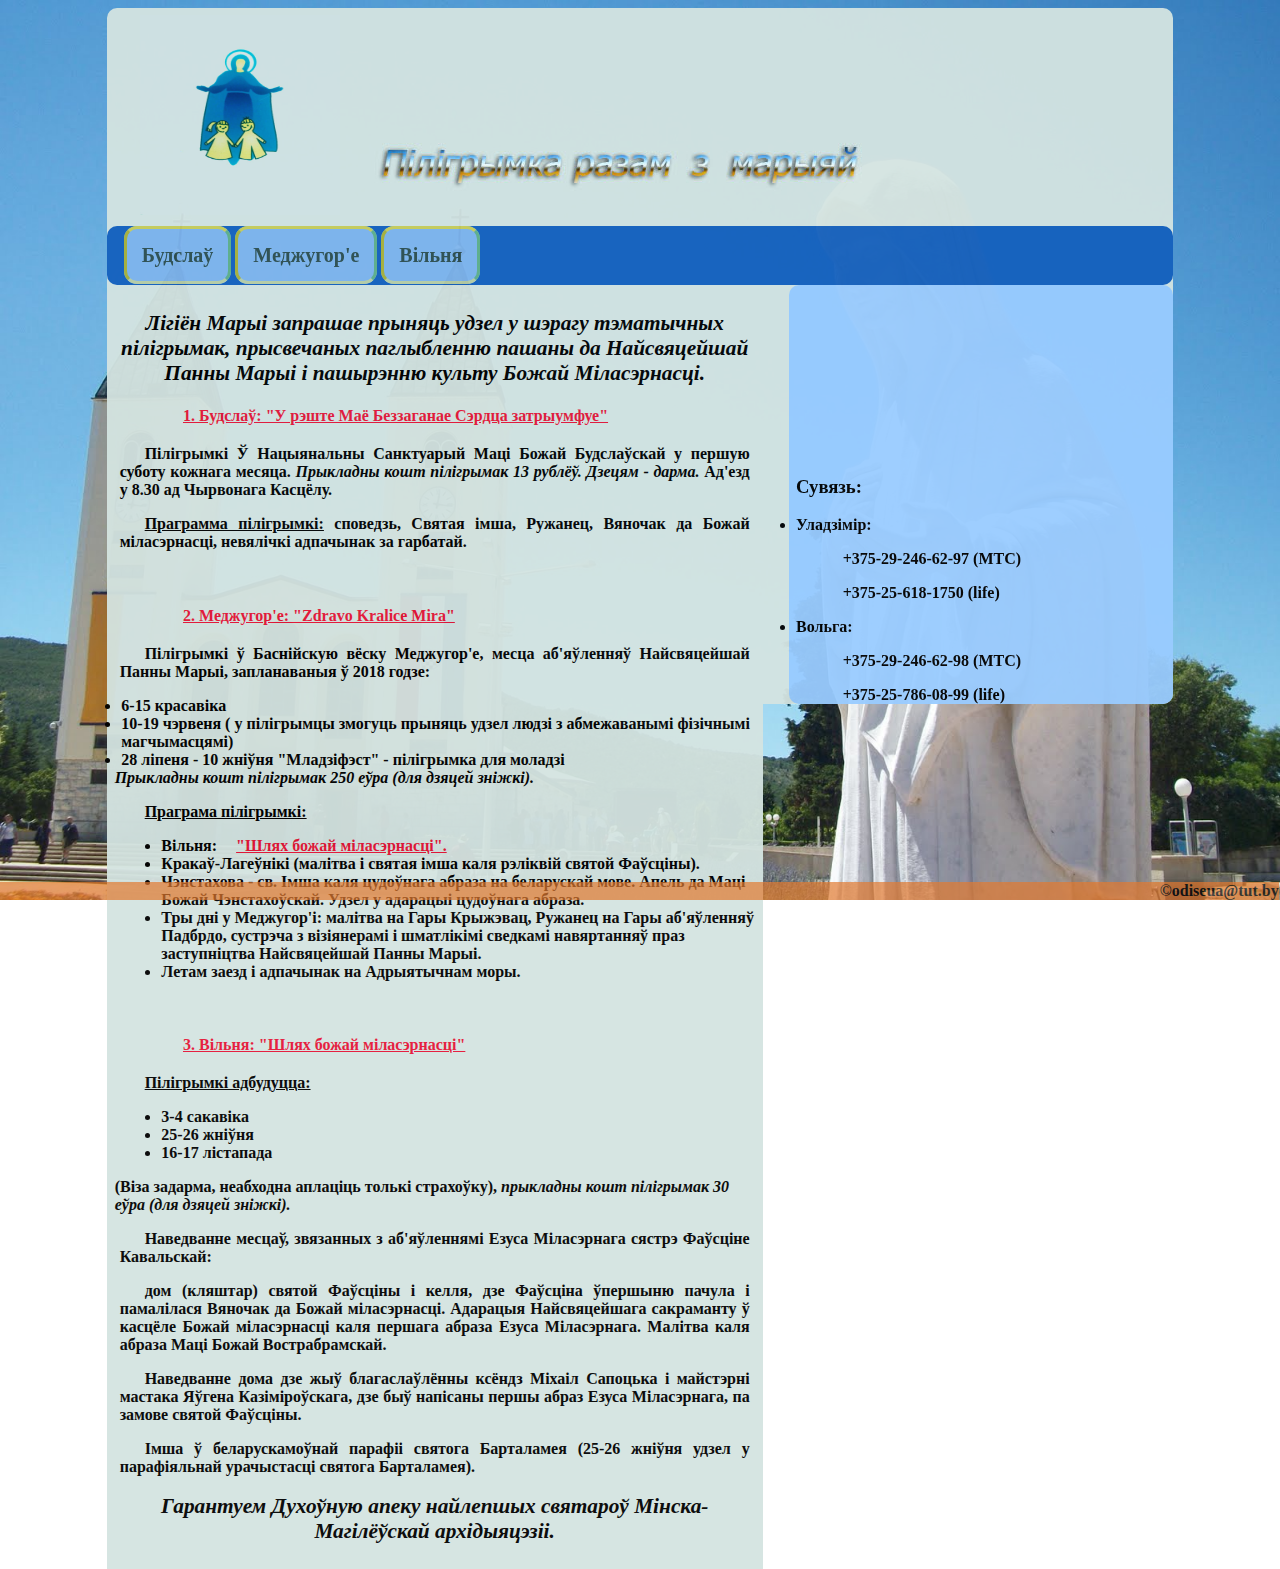
<file: index.html>
<!DOCTYPE html>

<html>
<head>

<title>Пілігрымкі разам з Марыяй|Галоўная</title>
<link rel="stylesheet" href="seting.css" type="text/css">
<meta charset="utf-8">
<meta name="piligrimki" content="Bydslav">
<style>



</style>

</head>


<body>

<div id="box">
<div id="logo">
<righ><img src="Images/clogo_01.jpg" max width="200" width="100%" max height="200" height="100%" border="auto"></right>
<righ><img src="Images/logo_text01.jpg" max width="auto" width="100%" max height="200" height="100%" border="auto"></right>
</div>

<div id="table">
<table>
<tr>
<td><a href="Bydslav.html">Будслаў</a></td>
<td><a href="MG.html">Меджугор'е</a></td>
<td><a href="vilnus.html">Вільня</a></td>
</tr>
</table>



</div>



<div id="con">
<h2>
<i>Лігіён Марыі запрашае прыняць удзел у шэрагу тэматычных пілігрымак, прысвечаных паглыбленню 
пашаны да Найсвяцейшай Панны Марыі і пашырэнню культу Божай Міласэрнасці.</i>
</h2>
<h3><ol><a class="lest" href="Bydslav.html"> 1. Будслаў: "У рэште Маё Беззаганае Сэрдца затрыумфуе"</a> </ol></h3>
<p> Пілігрымкі Ў Нацыянальны Санктуарый Маці Божай Будслаўскай <b>у першую суботу кожнага месяца</b>. 
<i> Прыкладны кошт пілігрымак 13 рублёў. Дзецям - дарма. </i>
Ад'езд у 8.30 ад Чырвонага Касцёлу.</p>
<p><u>Праграмма пілігрымкі:</u> споведзь, Святая імша, Ружанец, Вяночак да Божай міласэрнасці, невялічкі адпачынак за гарбатай.  </p>
<br>
<h3><ol><a class="lest" href="MG.html"> 2. Меджугор'е: "Zdravo Kralice Mira"</a> </ol></h3>
<p><b>Пілігрымкі ў Баснійскую вёску Меджугор'е, месца аб'яўленняў Найсвяцейшай Панны Марыі, запланаваныя ў 2018 годзе:</b>
<li> 6-15 красавіка</li> 
<li> 10-19 чэрвеня ( у пілігрымцы змогуць прыняць удзел людзі з абмежаванымі фізічнымі магчымасцямі) </li> 
<li> 28 ліпеня - 10 жніўня "Младзіфэст" - пілігрымка для моладзі </li> 
<i> Прыкладны кошт пілігрымак 250 еўра (для дзяцей зніжкі). </i>
<p><u>Праграма пілігрымкі: </u></p>
<ul> 
<li> Вільня: <a class="lest" href="vilnus.html">"Шлях божай міласэрнасці".</a> </li>
<li> Кракаў-Лагеўнікі (малітва і святая імша каля рэліквій святой Фаўсціны). </li>
<li> Чэнстахова - св. Імша каля цудоўнага абраза на беларускай мове. Апель да Маці Божай Чэнстахоўскай. Удзел у адарацыі цудоўнага абраза. </li>
<li> Тры дні у Меджугор'і: малітва на Гары Крыжэвац, Ружанец на Гары аб'яўленняў Падбрдо, сустрэча з візіянерамі і шматлікімі сведкамі навяртанняў праз заступніцтва Найсвяцейшай Панны Марыі. </li>
<li> Летам заезд і адпачынак на Адрыятычнам моры.</li>
</ul>
<br>
<h3><ol><a class="lest" href="vilnus.html"> 3. Вільня: "Шлях божай міласэрнасці"</a> </ol></h3>
<p><u> Пілігрымкі адбудуцца: </u>
<ul>
<li> 3-4 сакавіка </li>
<li> 25-26 жніўня </li>
<li> 16-17 лістапада </li>
</ul>
(Віза задарма, неабходна аплаціць толькі страхоўку),
<i> прыкладны кошт пілігрымак 30 еўра (для дзяцей зніжкі). </i>
<p> Наведванне месцаў, звязанных з аб'яўленнямі Езуса Міласэрнага сястрэ Фаўсціне Кавальскай:</p>
<p> дом (кляштар) святой Фаўсціны і келля, дзе Фаўсціна ўпершыню пачула і памалілася Вяночак да Божай міласэрнасці. Адарацыя Найсвяцейшага сакраманту ў касцёле Божай міласэрнасці каля першага абраза Езуса Міласэрнага. Малітва каля абраза Маці Божай Вострабрамскай.  </p>
<p> Наведванне дома дзе жыў благаслаўлённы ксёндз Міхаіл Сапоцька і майстэрні мастака Яўгена Казіміроўскага, дзе быў напісаны першы абраз Езуса Міласэрнага, па замове святой Фаўсціны.
<p> Імша ў беларускамоўнай парафіі святога Барталамея (25-26 жніўня удзел у парафіяльнай урачыстасці святога Барталамея). </p>

<h2><i>
Гарантуем Духоўную апеку найлепшых  святароў Мінска-Магілёўскай архідыяцэзіі.
</i></h2>


</p>

</div>

<div id="news">
<center><iframe height="168"width="188"src="http://uvc.one/banner-maker/2107661/?line=Calendar&line2=%D0%BC%D0%B5%D1%81%D1%8F%D1%86&line3=%D0%B4%D0%B5%D0%BD%D1%8C"scrolling="no" frameborder="0"></iframe></center>

<right><h3>Сувязь:</h3></right>
<li>Уладзімір: 
<ol>+375-29-246-62-97 (МТС)</ol>
<ol>+375-25-618-1750 (life) </ol>
 </li>
<li>Вольга: 
<ol>+375-29-246-62-98 (МТС)</ol>
<ol>+375-25-786-08-99 (life) </ol>
 </li>

</div>

</div>



<div id="line">

<right>&copy;odiseua@tut.by</right>

</div>

</body>

</html>
</file>
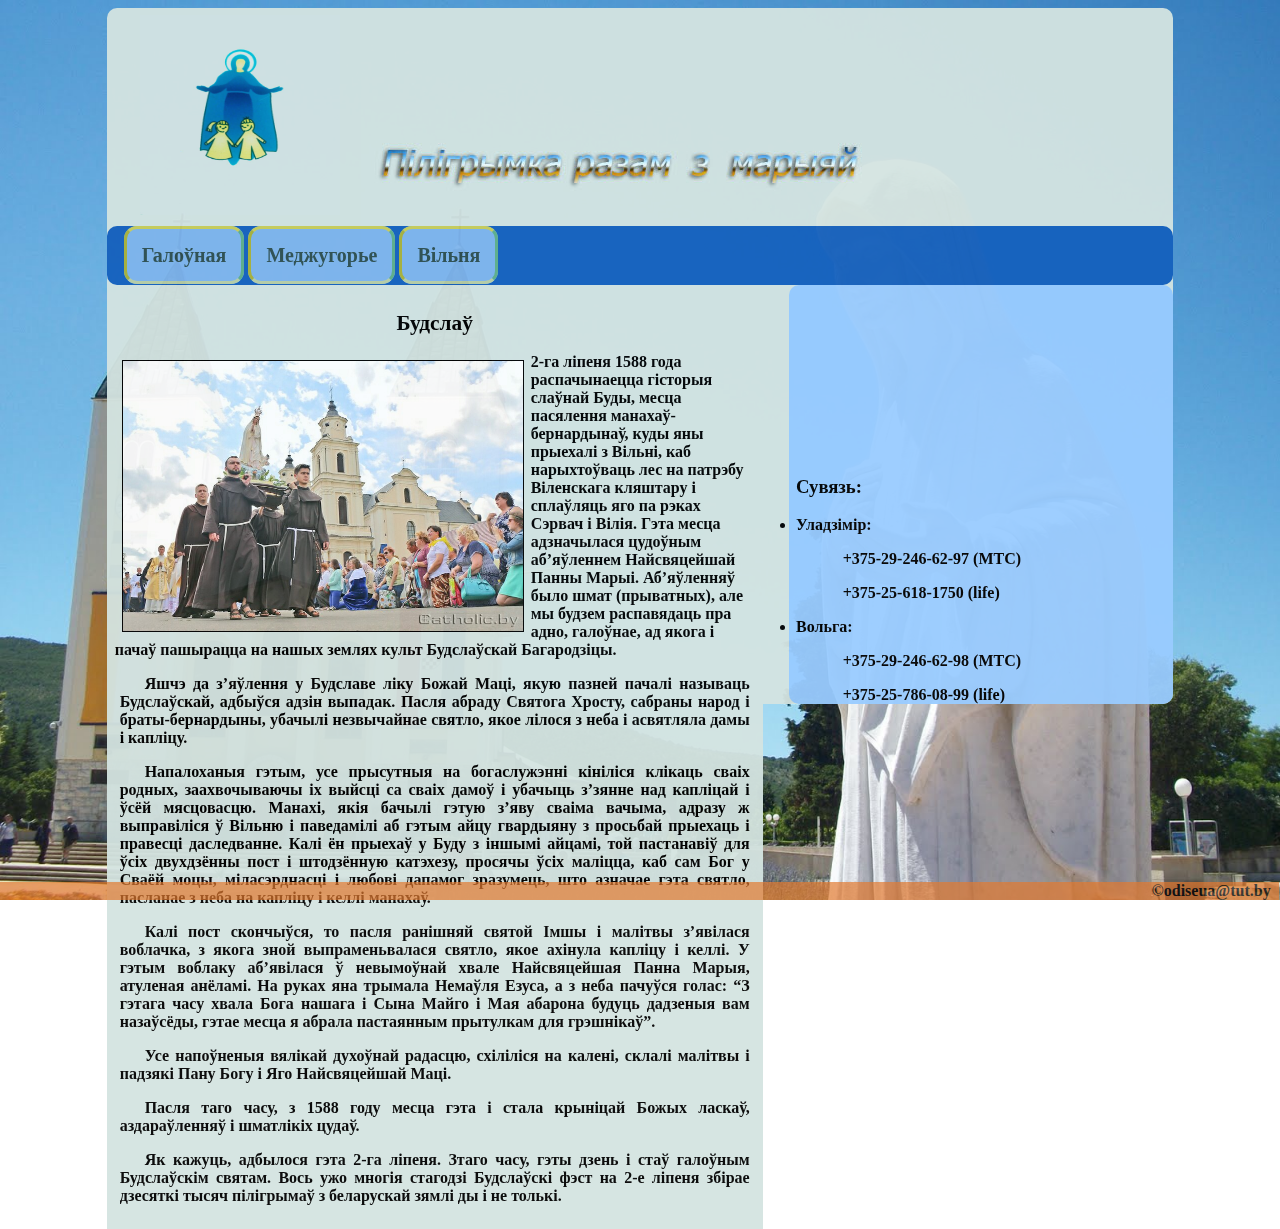
<file: Bydslav.html>
<!DOCTYPE html>

<html>
<head>

<title>Пілігрымкі разам з Марыяй|Будслаў</title>
<link rel="stylesheet" href="seting.css" type="text/css">

</head>


<body>

<div id="box">
<div id="logo">
<righ><img src="Images/clogo_01.jpg" max width="200" width="100%" max height="200" height="100%" border="auto"></right>
<righ><img src="Images/logo_text01.jpg" max width="auto" width="100%" max height="200" height="100%" border="auto"></right>
</div>

<div id="table">
<table>
<tr>
<td><a href="index.html">Галоўная</a></td>
<td><a href="MG.html">Меджугорье</a></td>
<td><a href="vilnus.html">Вільня</a></td>
</tr>
</table>



</div>

<div id="con" >
<h2> Будслаў </h2>
 <img src="Images/image-0-02-04.jpg" align="left" max width="400" width="100%" max height="270" height="100%" border="1">
2-га ліпеня 1588 года распачынаецца гісторыя слаўнай Буды, месца пасялення манахаў-бернардынаў, куды яны прыехалі з Вільні, каб нарыхтоўваць лес на патрэбу Віленскага кляштару і сплаўляць яго па рэках Сэрвач і Вілія. Гэта месца адзначылася цудоўным аб’яўленнем Найсвяцейшай Панны Марыі. Аб’яўленняў было шмат (прыватных), але мы будзем распавядаць пра адно, галоўнае, ад якога і пачаў пашырацца на нашых землях культ Будслаўскай Багародзіцы.

<p>Яшчэ да з’яўлення у Будславе ліку Божай Маці, якую пазней пачалі называць Будслаўскай, адбыўся адзін выпадак. Пасля абраду Святога Хросту, сабраны народ і браты-бернардыны, убачылі незвычайнае святло, якое лілося з неба і асвятляла дамы і капліцу. </p>
<p>Напалоханыя гэтым, усе прысутныя на богаслужэнні кініліся клікаць сваіх родных, заахвочываючы іх выйсці са сваіх дамоў і убачыць з’зянне над капліцай і ўсёй мясцовасцю. Манахі, якія бачылі гэтую з’яву сваіма вачыма, адразу ж выправіліся ў Вільню і паведамілі аб гэтым айцу гвардыяну з просьбай прыехаць і правесці даследванне. Калі ён прыехаў у Буду з іншымі айцамі, той пастанавіў для ўсіх двухдзённы пост і штодзённую катэхезу, просячы ўсіх маліцца, каб сам Бог у Сваёй моцы, міласэрднасці і любові дапамог зразумець, што азначае гэта святло, пасланае з неба на капліцу і келлі манахаў. </p>
<p> Калі пост скончыўся, то пасля ранішняй святой Імшы і малітвы з’явілася воблачка, з якога зной выпраменьвалася святло, якое ахінула капліцу і келлі. У гэтым воблаку аб’явілася ў невымоўнай хвале Найсвяцейшая Панна Марыя, атуленая анёламі. На руках яна трымала Немаўля Езуса, а з неба пачуўся голас: “З гэтага часу хвала Бога нашага і Сына Майго і Мая абарона будуць дадзеныя вам назаўсёды, гэтае месца я абрала пастаянным прытулкам для грэшнікаў”.</p>
<p> Усе напоўненыя вялікай духоўнай радасцю, схіліліся на калені, склалі малітвы і падзякі Пану Богу і Яго Найсвяцейшай Маці.</p>
<p>Пасля таго часу, з 1588 году месца гэта і стала крыніцай Божых ласкаў, аздараўленняў і шматлікіх цудаў. </p>
<p>Як кажуць, адбылося гэта 2-га ліпеня. Зтаго часу, гэты дзень і стаў галоўным Будслаўскім святам. Вось ужо многія стагодзі Будслаўскі фэст на 2-е ліпеня збірае дзесяткі тысяч пілігрымаў з беларускай зямлі ды і не толькі. </p>
</div>

<div id="news">
<center><iframe height="168"width="188"src="http://uvc.one/banner-maker/2107661/?line=Calendar&line2=%D0%BC%D0%B5%D1%81%D1%8F%D1%86&line3=%D0%B4%D0%B5%D0%BD%D1%8C"scrolling="no" frameborder="0"></iframe></center>


<right><h3>Сувязь:</h3></right>
<li>Уладзімір: 
<ol>+375-29-246-62-97 (МТС)</ol>
<ol>+375-25-618-1750 (life) </ol>
 </li>
<li>Вольга: 
<ol>+375-29-246-62-98 (МТС)</ol>
<ol>+375-25-786-08-99 (life) </ol>
 </li>


</div>

</div>



<div id="line">

<right>&copy;odiseua@tut.by &nbsp</right>


</div>

</body>

</html>
</file>
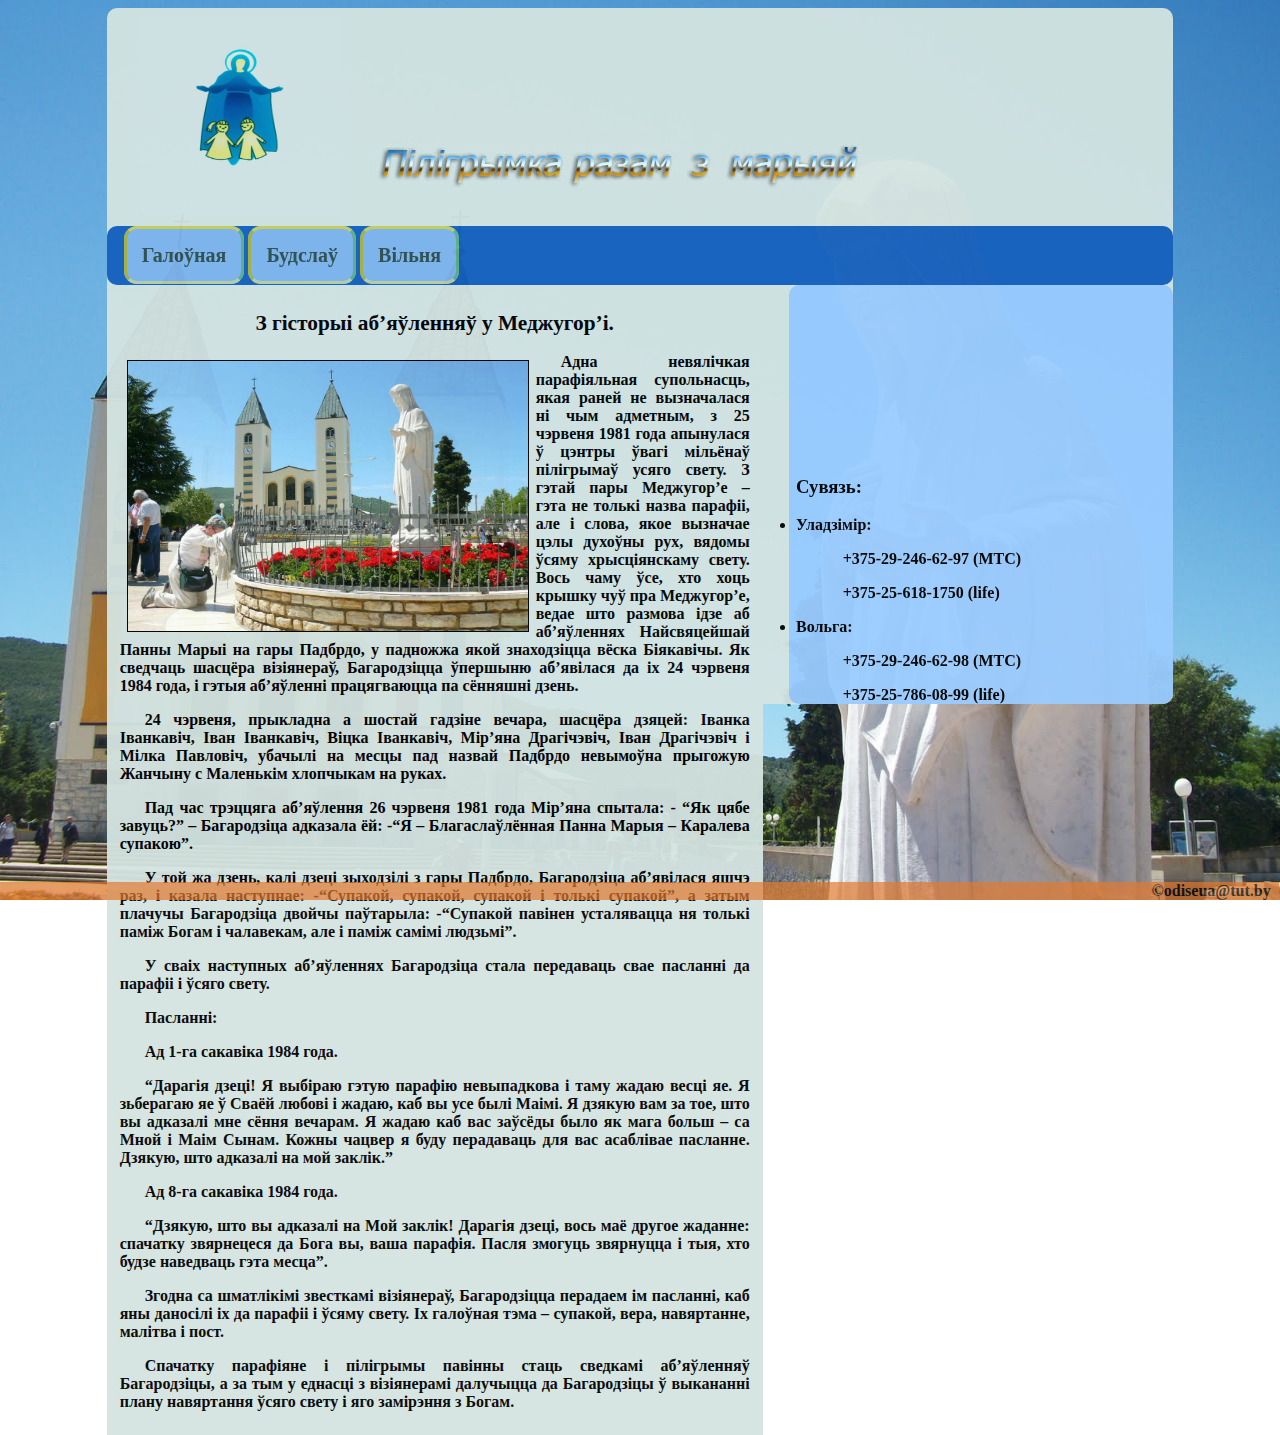
<file: MG.html>
<!DOCTYPE html>

<html>
<head>

<title>Пілігрымкі разам з Марыяй|Меджугор'е</title>
<link rel="stylesheet" href="seting.css" type="text/css">

</head>


<body>

<div id="box">
<div id="logo">
<righ><img src="Images/clogo_01.jpg" max width="200" width="100%" max height="200" height="100%" border="auto"></right>
<righ><img src="Images/logo_text01.jpg" max width="auto" width="100%" max height="200" height="100%" border="auto"></right>
</div>

<div id="table">
<table>
<tr>
<td><a href="index.html">Галоўная</a></td>
<td><a href="Bydslav.html">Будслаў</a></td>
<td><a href="vilnus.html">Вільня</a></td>
</tr>
</table>



</div>

<div id="con">
<h2>З гісторыі аб’яўленняў у Меджугор’і.</h2>
 <p> <img src="Images/image-0-02-06.jpg" align="left" max width="400" width="100%" max height="270" height="100%" border="1">
 Адна невялічкая парафіяльная супольнасць, якая раней не вызначалася ні чым адметным, з 25 чэрвеня 1981 года апынулася  ў цэнтры ўвагі мільёнаў пілігрымаў усяго свету. З гэтай пары Меджугор’е – гэта не толькі назва парафіі, але і слова, якое вызначае цэлы духоўны рух, вядомы ўсяму хрысціянскаму свету. Вось чаму ўсе, хто хоць крышку чуў пра  Меджугор’е, ведае што размова ідзе аб аб’яўленнях Найсвяцейшай Панны Марыі на гары Падбрдо, у падножжа якой знаходзіцца вёска Біякавічы. Як сведчаць шасцёра візіянераў, Багародзіцца ўпершыню аб’явілася да іх 24 чэрвеня 1984 года, і гэтыя аб’яўленні працягваюцца па сённяшні дзень.</p>
<p> 24 чэрвеня, прыкладна а шостай гадзіне вечара, шасцёра дзяцей: Іванка Іванкавіч, Іван Іванкавіч, Віцка Іванкавіч, Мір’яна Драгічэвіч, Іван Драгічэвіч і Мілка Павловіч, убачылі на месцы пад назвай Падбрдо невымоўна прыгожую Жанчыну с Маленькім хлопчыкам на руках.</p>
<p> Пад час трэццяга аб’яўлення 26 чэрвеня 1981 года Мір’яна спытала: - “Як цябе завуць?” – Багародзіца адказала ёй: -“Я – Благаслаўлённая Панна Марыя – Каралева супакою”.</p>
<p> У той жа дзень, калі дзеці зыходзілі з гары Падбрдо, Багародзіца аб’явілася яшчэ раз, і казала наступнае: -“Супакой, супакой, супакой і толькі супакой”, а затым плачучы Багародзіца двойчы паўтарыла: -“Супакой павінен усталявацца ня толькі паміж Богам і чалавекам, але і паміж самімі людзьмі”.</p>
<p> У сваіх наступных аб’яўленнях Багародзіца стала передаваць свае пасланні да парафіі і ўсяго свету. </p>
<p> Пасланні:</p>
<p> Ад 1-га сакавіка 1984 года.</p>
<p>“Дарагія дзеці! Я выбіраю гэтую парафію невыпадкова і таму жадаю весці яе. Я зьберагаю яе ў Сваёй любові і жадаю, каб вы усе былі Маімі. Я дзякую вам за тое, што вы адказалі мне сёння вечарам. Я жадаю каб вас заўсёды было як мага больш – са Мной і Маім Сынам. Кожны чацвер я буду перадаваць для вас асаблівае пасланне. Дзякую, што адказалі на мой заклік.” </p>
<p>Ад 8-га сакавіка 1984 года.</p>
<p>“Дзякую, што вы адказалі на Мой заклік! Дарагія дзеці, вось маё другое жаданне: спачатку звярнецеся да Бога вы, ваша парафія. Пасля змогуць звярнуцца і тыя, хто будзе наведваць гэта месца”.</p>
<p>Згодна са шматлікімі звесткамі візіянераў, Багародзіцца перадаем ім пасланні, каб яны даносілі іх да парафіі і ўсяму свету. Іх галоўная тэма – супакой, вера, навяртанне, малітва і пост.</p>
<p>Спачатку парафіяне і пілігрымы павінны стаць сведкамі аб’яўленняў Багародзіцы, а за тым у еднасці з візіянерамі далучыцца да Багародзіцы ў выкананні плану навяртання ўсяго свету і яго замірэння з Богам.</p>

</div>
<div id="news">
<center><iframe height="168"width="188"src="http://uvc.one/banner-maker/2107661/?line=Calendar&line2=%D0%BC%D0%B5%D1%81%D1%8F%D1%86&line3=%D0%B4%D0%B5%D0%BD%D1%8C"scrolling="no" frameborder="0"></iframe></center>

<right><h3>Сувязь:</h3></right>
<li>Уладзімір: 
<ol>+375-29-246-62-97 (МТС)</ol>
<ol>+375-25-618-1750 (life) </ol>
 </li>
<li>Вольга: 
<ol>+375-29-246-62-98 (МТС)</ol>
<ol>+375-25-786-08-99 (life) </ol>
 </li>


</div>

</div>



<div id="line">

&copy;odiseua@tut.by &nbsp


</div>

</body>

</html>
</file>
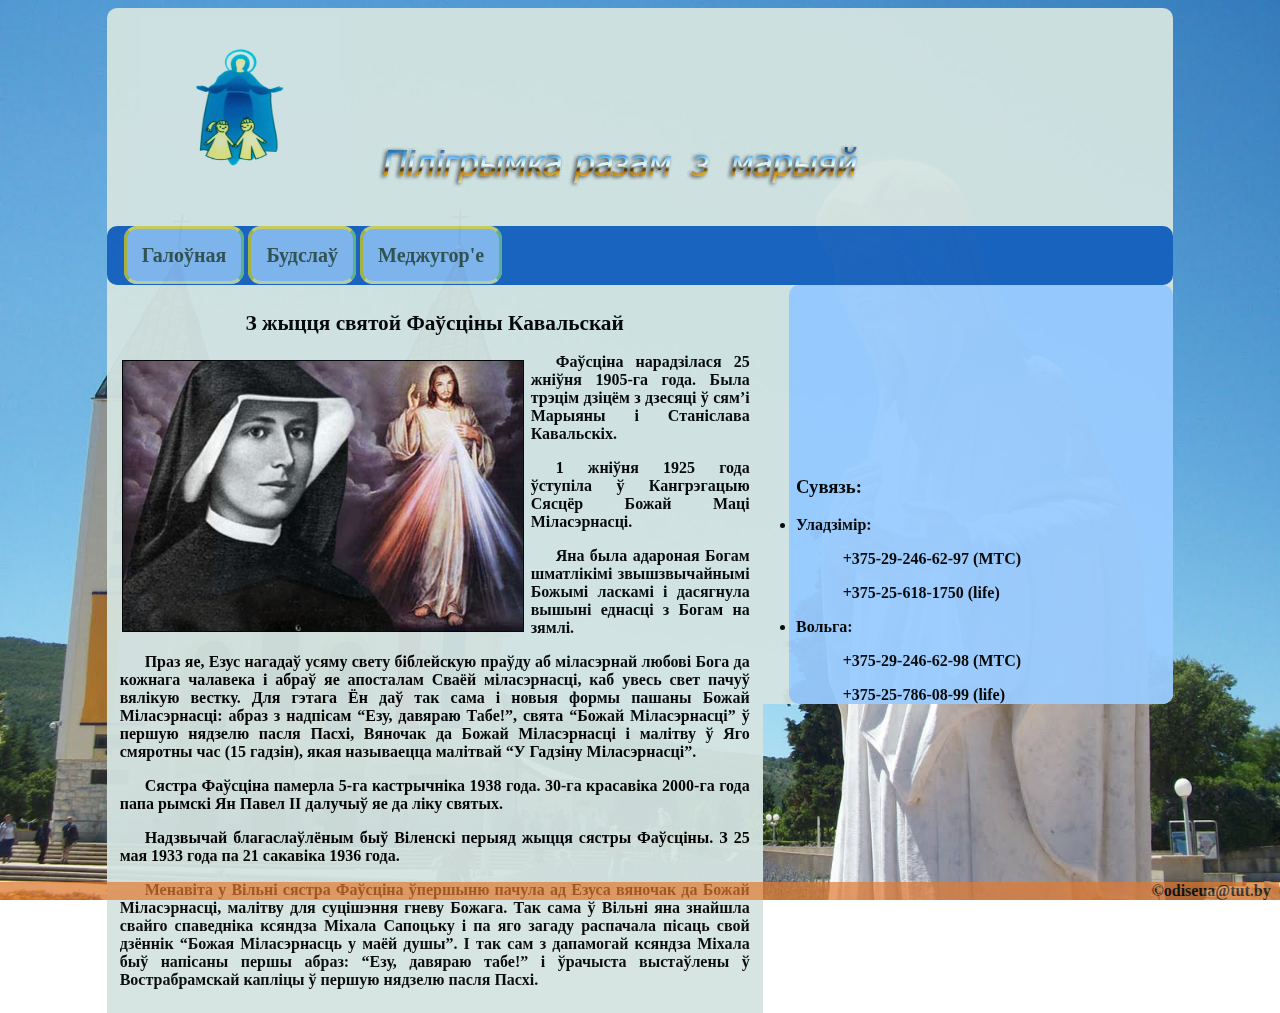
<file: vilnus.html>
<!DOCTYPE html>

<html>
<head>

<title>Пілігрымкі разам з Марыяй|Вільня</title>
<link rel="stylesheet" href="seting.css" type="text/css">

</head>


<body>

<div id="box">
<div id="logo">
<righ><img src="Images/clogo_01.jpg" max width="200" width="100%" max height="200" height="100%" border="auto"></right>
<righ><img src="Images/logo_text01.jpg" max width="auto" width="100%" max height="200" height="100%" border="auto" ></right>
</div>

<div id="table">
<table>
<tr>
<td><a href="index.html">Галоўная</a></td>
<td><a href="Bydslav.html">Будслаў</a></td>
<td><a href="MG.html">Меджугор'е</a></td>
</tr>
</table>



</div>

<div id="con">
<h2>З жыцця святой Фаўсціны Кавальскай</h2>
 <img src="Images/image-0-02-05-.jpg" align="left" max width="400" width="100%" max height="270" height="100%" border="1">
<p>Фаўсціна нарадзілася 25 жніўня 1905-га года. Была трэцім дзіцём з дзесяці ў сям’і Марыяны і Станіслава Кавальскіх.</p>
<p>1 жніўня 1925 года ўступіла ў Кангрэгацыю Сясцёр Божай Маці Міласэрнасці.</p>
<p>Яна была адароная Богам шматлікімі звышзвычайнымі Божымі ласкамі і дасягнула вышыні еднасці з Богам на зямлі.</p>
<p>Праз яе, Езус нагадаў усяму свету біблейскую праўду аб міласэрнай любові Бога да кожнага чалавека і абраў яе апосталам Сваёй міласэрнасці, каб увесь свет пачуў вялікую вестку. Для гэтага Ён даў так сама і новыя формы пашаны Божай Міласэрнасці: абраз з надпісам “Езу, давяраю Табе!”, свята “Божай Міласэрнасці” ў першую нядзелю пасля Пасхі, Вяночак да Божай Міласэрнасці і малітву ў Яго смяротны час (15 гадзін), якая называецца малітвай “У Гадзіну Міласэрнасці”.</p>
<p>Сястра Фаўсціна памерла 5-га кастрычніка 1938 года. 30-га красавіка 2000-га года папа рымскі Ян Павел II далучыў яе да ліку святых.</p>
<p>Надзвычай благаслаўлёным быў Віленскі перыяд жыцця сястры Фаўсціны. З 25 мая 1933 года па 21 сакавіка 1936 года.</p>
<p>Менавіта у Вільні сястра Фаўсціна ўпершыню пачула ад Езуса вяночак да Божай Міласэрнасці, малітву для суцішэння гневу Божага. Так сама ў Вільні яна знайшла свайго спаведніка ксяндза Міхала Сапоцьку і па яго загаду распачала пісаць свой дзённік “Божая Міласэрнасць у маёй душы”.  І так сам з дапамогай ксяндза Міхала быў напісаны першы абраз: “Езу, давяраю табе!” і ўрачыста выстаўлены ў Вострабрамскай капліцы ў першую нядзелю пасля Пасхі.</p>

</div>

<div id="news">
<center><iframe height="168"width="188"src="http://uvc.one/banner-maker/2107661/?line=Calendar&line2=%D0%BC%D0%B5%D1%81%D1%8F%D1%86&line3=%D0%B4%D0%B5%D0%BD%D1%8C"scrolling="no" frameborder="0"></iframe></center>


<right><h3>Сувязь:</h3></right>
<li>Уладзімір: 
<ol>+375-29-246-62-97 (МТС)</ol>
<ol>+375-25-618-1750 (life) </ol>
 </li>
<li>Вольга: 
<ol>+375-29-246-62-98 (МТС)</ol>
<ol>+375-25-786-08-99 (life) </ol>
 </li>

</div>

</div>



<div id="line">

&copy;odiseua@tut.by &nbsp


</div>

</body>

</html>
</file>
<file: seting.css>
body
{
background-image: url("Images/100_4678.JPG");
background-size: 100%;
font: normal bolder 12pt "Times New Roman", Serif;
border-color: black;
background-attachment: fixed;

}



td a
{

border: solid;
border-color: #cacd58 #5faf8a #b9cea5 #aab238;
border-radius: 13px;
font-weight: 700;
overflow: auto;
}




a 
{
text-decoration: none;
padding: 15px 15px;
font-size: 15pt;
font-family: "Times New Roman", Georgia, Serif;
color: #2F4F4F;
background-color: #7FB5EC;
opacity: 1;
}

a:hover
{
border-style: outset;
border-color: #aab238;
font-family: "Times New Roman", Georgia, Serif;
color: #000000;
font-weight: bolder;
background-color: #B0C4DE;
}

a:active
{
border-style: inset;
font-family: "Times New Roman", Georgia, Serif;
color: #191970;
}

a.lest
{
font: normal bolder 12pt "Times New Roman", Serif;
background-color: inherit;
text-decoration: underline;
padding: none;
color: #e51537;
}

a.lest:hover
{
font: normal bolder 12pt "Times New Roman", Serif;
background-color: inherit;
text-decoration: underline;
padding: none;
color: #f59c3d;
border: none;
}


a.lest:active
{
font: normal bolder 12pt "Times New Roman", Serif;
background-color: inherit;
text-decoration: underline;
padding: none;
color: #b53df5;
border: none;
}




h2
{
text-align: center;
font:  bolder 16pt "Times New Roman",serif;
}

h3
{
margin-left: 5pt;
}

p
{
font: normal solid 10pt arial, serif;
text-indet: padding 10pt;
text-align:  justify;
text-indent: 25px;
padding: 0 5px 0 5px;
}

li,ol
{
text-align: left;
margin-left: 5pt;
}

img
{
margin:  7px 7px;

}


#box
{ 
position: relative;
overflow: visible;
max-width: 800pt;
min-width: auto;
max-height: auto;
min-height: auto;
background-image: url("Images/logo_fon.png");
margin-right: auto;
margin-left: auto;
border-radius: 10px;
opacity: .95;
}

#logo
{
margin-top: 0pt;
margin-right: auto;
margin-bottom: auto;
margin-left: 20pt;
}

#table
{
background-color: #1560BD;
max-width: 100%%;
min-width: auto;
max-height: 40pt;
min-height: auto;
margin-top: auto;
margin-right: center;
margin-bottom: auto;
margin-left: 0%;
padding: 15px 14px;
border-radius: 10px;
}

#con
{
position: absolute;
margin-top: 0pt;
margin-right: auto;
margin-bottom: auto;
margin-left: 0%;
min-width: auto;
max-width: 60%;
max-height: auto;
min-height: auto;
padding: 6pt;
background-image: url("Images/logo_fon.png");
background-color: ;
}

#news
{
background-color: #99CCFF;
position: relative;
margin-top: 0pt;
margin-left: 64%;
margin-bottom: 50pt;
max-width: 40%;
max-height: auto;
min-height: 100%;
text-indet: padding 10pt;
border-top: none;
border-right: none;
border-bottom: none;
border-left: none;
border-color: #b9cea5;
border-radius: 10px;
}


#date
{
margin-top: 10pt;

}

#line
{
background-color: #e37a30;
opacity: .7;
max-width: 100%;
min-width: 100%;
max-height: 50pt;
min-height: auto;
position: fixed;
bottom: 0%;
text-align: right;
margin-left: -17pt;
padding-left: 10pt;
}
</file>
